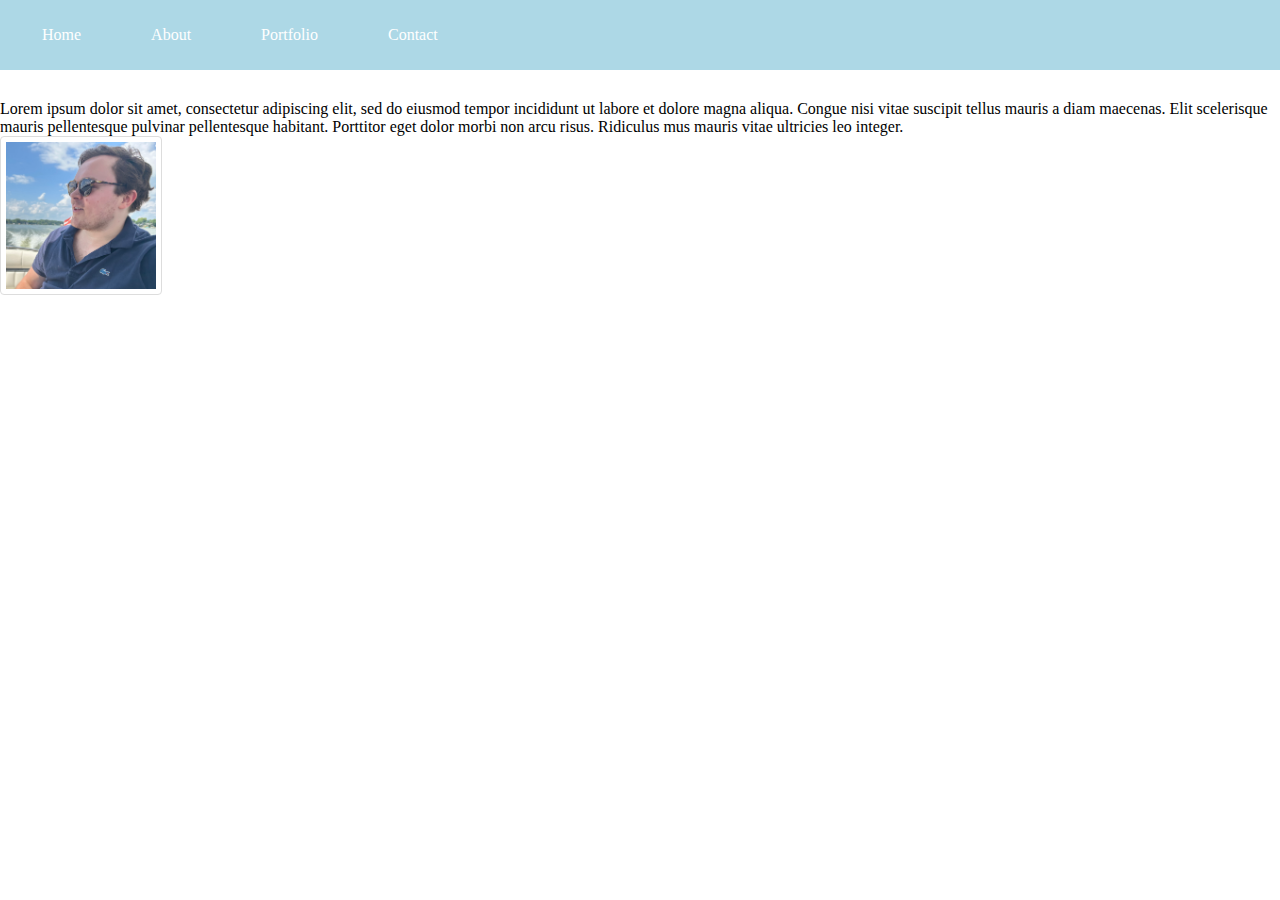
<file: index.html>
<!DOCTYPE html>
<html lang="en">
<head>
  <meta charset="UTF-8">
  <meta name="viewport" content="width=device-width, initial-scale=1.0">
  <script src="javascript.js" defer></script>
  <title>M. Bixby's Personal Site</title>
  <link rel="stylesheet" href="style.css">
</head>

<body>
  
  <header>
    <div class="container">
      <nav class="navbar">
        <ul class="nav-menu">
          <li>
            <a href="index.html" class="home">Home</a>
          </li>
          <li>
            <a href="about.html" class="about">About</a>
          </li>
          <li>
            <a href="portfolio.html" class="portfolio">Portfolio</a>
          </li>
          <li>
            <a href="contact.html" class="contact">Contact</a>
          </li>
        </ul>
      </nav>
    </div>
  </header>

  <!-- <section>
    <div class="container">
      <div class="home">
        <h2>Home</h2>
      </div>
    </div>
  </section>

  <section>
    <div class="container">
      <div class="about">
        <h2>About</h2>
      </div>
    </div>
  </section>

  <section>
    <div class="container">
      <div class="portfolio">
        <h2>Portfolio</h2>
      </div>
    </div>
  </section> -->

  <section class="intro">
    <p class="main-text">Lorem ipsum dolor sit amet, consectetur adipiscing elit, 
    sed do eiusmod tempor incididunt ut labore et dolore magna aliqua.
    Congue nisi vitae suscipit tellus mauris a diam maecenas. 
    Elit scelerisque mauris pellentesque pulvinar pellentesque 
    habitant. Porttitor eget dolor morbi non arcu risus. 
    Ridiculus mus mauris vitae ultricies leo integer.</p>
  </section>

  <section>
    <img class= "bix-prof-pic" src="IMG_6463.jpg" alt="profile image of mbixby">
  </section>

  <!-- <section cless="quotearea">
    section for quote
  </section> -->

</body>
</html>
</file>
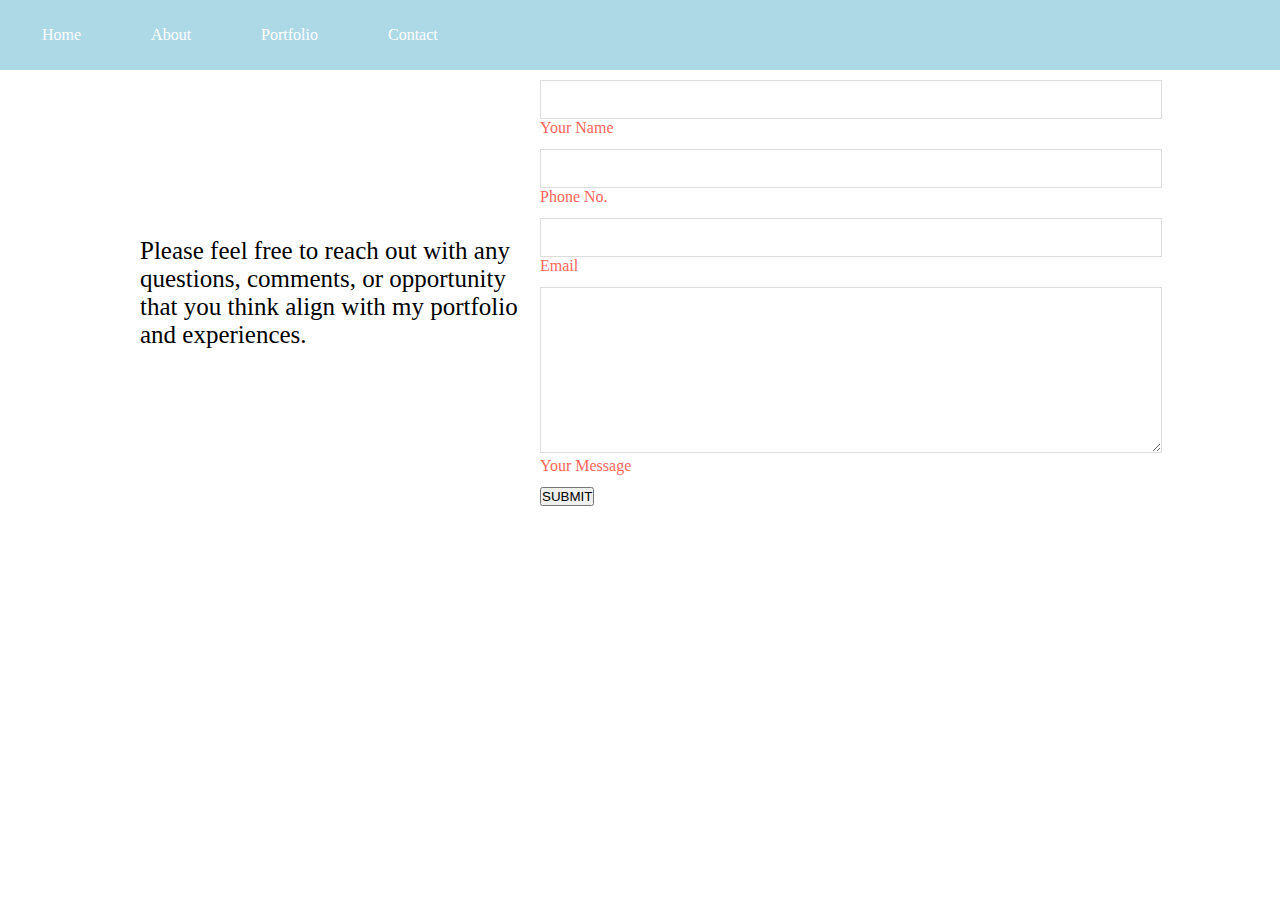
<file: contact.html>
<!DOCTYPE html>
<html lang="en">
<head>
  <meta charset="UTF-8">
  <meta name="viewport" content="width=device-width, initial-scale=1.0">
  <title>Contact</title>
  <link rel="stylesheet" href="style.css">
</head>
<body>
  
  <header>
    <div class="container">
      <nav class="navbar">
        <ul class="nav-menu">
          <li>
            <a href="index.html" class="home">Home</a>
          </li>
          <li>
            <a href="about.html" class="about">About</a>
          </li>
          <li>
            <a href="portfolio.html" class="portfolio">Portfolio</a>
          </li>
          <li>
            <a href="contact.html" class="contact">Contact</a>
          </li>
        </ul>
      </nav>
    </div>
  </header>

  <section class="contact2">
    <p class="main-text-contact">Please feel free to reach out with any questions, comments, or opportunity that you think align with my portfolio and experiences.</p>
    <form>

      <div class="input-group">
        <input type="text" id="name" required>
        <label for="name">Your Name</label>
      </div>

      <div class="input-group">
        <input type="text" id="number" required>
        <label for="number">Phone No.</label>
      </div>

      <div class="input-group">
        <input type="email" id="email" required>
        <label for="email">Email</label>
      </div>

      <div class="input-group">
        <textarea id="message" rows="8"></textarea>
        <label for="message">Your Message</label>
      </div>
      <button type="submit">SUBMIT</button>
    </form>
  </section>
</body>
</html>
</file>
<file: style.css>
* {
  padding: 0;
  margin: 0;
}

body {
  position: relative;
}

/* z index used here below for header/nav on all pages */

header {
  position: fixed;
  top: 0;
  width: 100%;
  background-color:lightblue;
  z-index: 1;
}

li {
  list-style: none;
}

a {
  color: white;
  text-decoration: none;
}

.main-text {
  margin-top: 100px;
}

.container {
  width:1280px;
  margin: auto;
}

.navbar {
  width: 95%;
  margin:auto;
  min-height: 70px;
  display: flex;
  justify-content: space-between;
  align-items: right;
}

.nav-menu {
  display: flex;
  justify-content: space-between;
  align-items: center;
  gap: 60px;
}

img {
  border: 1px solid #ddd;
  border-radius: 4px;
  padding: 5px;
  width: 150px;
}

.home, .about, .contact, .portfolio {
  height:720px;
  margin-top: 70px;
  margin-left: 10px;
}


/* //Advanced CSS Selectors - media queiry //  */

@media(max-wdith:1280px){
  .container{
    width: 100%;
  }
}

form {
  width: 90%;
  max-width: 600px;
}

.contact2 {
  display: flex;
  align-items: center;
  justify-content: center;
  margin-top: 80px;
}

.input-group {
  margin-bottom: 30px;
}

input, textarea {
  width: 100%;
  padding: 10px;
  outline: 0;
  border: 1px solid #ddd;
  color: #ddd;
  background: transparent;
  font-size: 15px;
}

.main-text-contact {
  font-size: 25px;
  width: 400px;
}

label {
  height: 100%;
  position: absolute;
  color: #FF665B;
}
</file>
